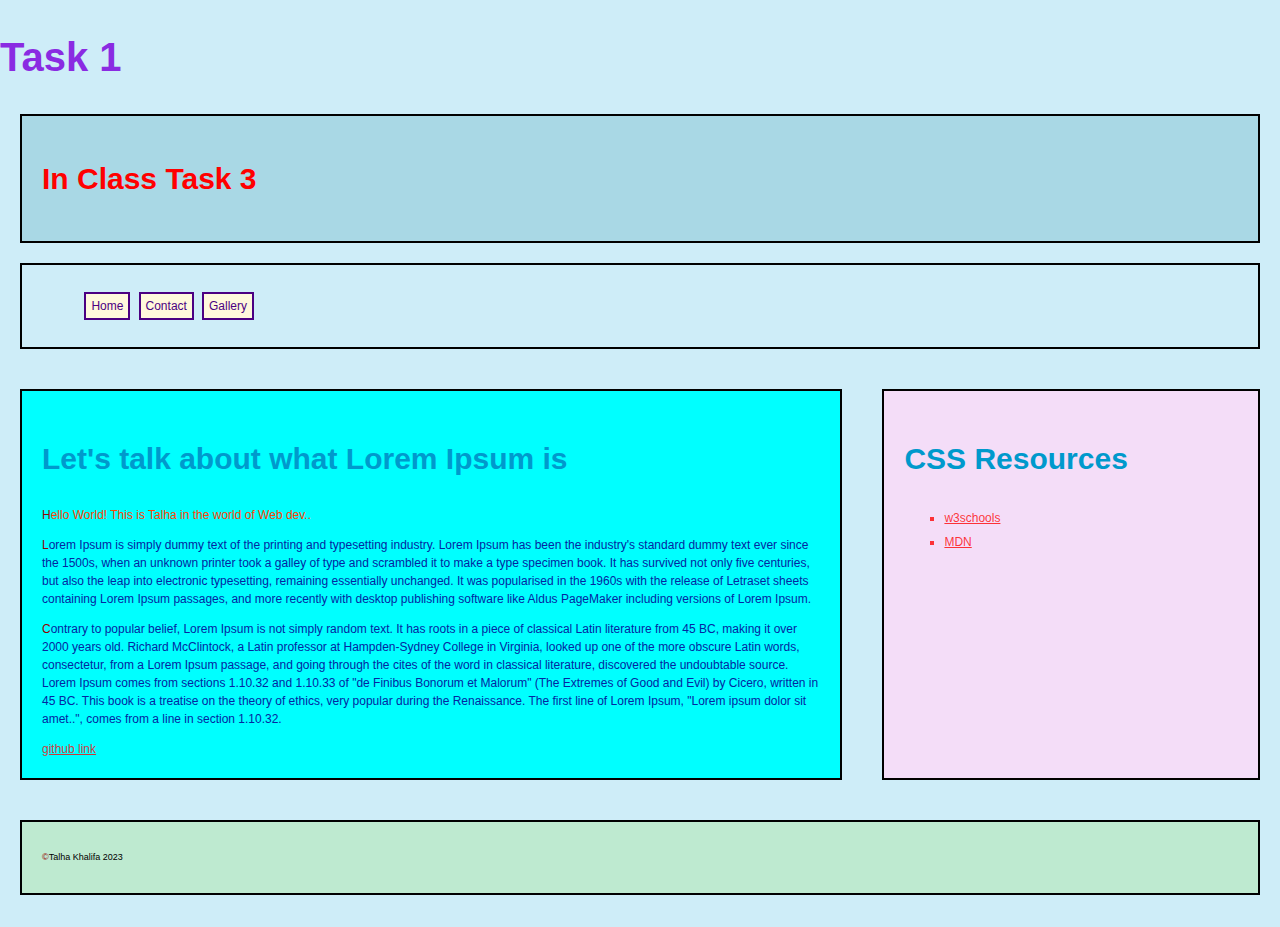
<file: index.html>
<!DOCTYPE html>
<html lang="en">
    <!--Talha Khalifa-->
    <!--Email- khalifatalham@gmail.com-->
<head>
    <meta charset="UTF-8">
    <meta name="viewport" content="width=device-width, initial-scale=1.0">
    <link rel="stylesheet" type="text/css" href="css/normalize.css">
    <link rel="stylesheet" type="text/css" href="css/styles.css">
    <title>Task 1</title>
</head>
<body>
    <h1>Task 1</h1>
    <header class = "structural">
        <h1 style="color: red; font-size: 30px;"> In Class Task 3</h1>
    </header>
    <nav class = "structural">
        <ul>
            <li><a href="index.html">Home</a></li>
            <li><a href="contact.html">Contact</a></li>
            <li><a href="gallery.html">Gallery</a></li>
        </ul>
    </nav>
    <section>
    <main class="structural">
        <h2>Let's talk about what Lorem Ipsum is</h2>
    <p id="para1">Hello World! This is Talha in the world of Web dev..</p>
   
    <p id="para2">Lorem Ipsum is simply dummy text of the printing and typesetting industry. Lorem Ipsum has been the industry's standard dummy text ever since the 1500s, when an unknown printer took a galley of type and scrambled it to make a type specimen book. It has survived not only five centuries, but also the leap into electronic typesetting, remaining essentially unchanged. It was popularised in the 1960s with the release of Letraset sheets containing Lorem Ipsum passages, and more recently with desktop publishing software like Aldus PageMaker including versions of Lorem Ipsum.</p>
    <p id="para2">Contrary to popular belief, Lorem Ipsum is not simply random text. It has roots in a piece of classical Latin literature from 45 BC, making it over 2000 years old. Richard McClintock, a Latin professor at Hampden-Sydney College in Virginia, looked up one of the more obscure Latin words, consectetur, from a Lorem Ipsum passage, and going through the cites of the word in classical literature, discovered the undoubtable source. Lorem Ipsum comes from sections 1.10.32 and 1.10.33 of "de Finibus Bonorum et Malorum" (The Extremes of Good and Evil) by Cicero, written in 45 BC. This book is a treatise on the theory of ethics, very popular during the Renaissance. The first line of Lorem Ipsum, "Lorem ipsum dolor sit amet..", comes from a line in section 1.10.32.</p>
    <a href="https://github.com/Talha-Khalifa/Task1_repo.git">github link</a>
    </main>
    <aside class="structural">
    <h2>CSS Resources</h2>
    <ul>
        <li> <a href="https://www.w3schools.com/"> w3schools</a></li>
        <li> <a href="https://developer.mozilla.org/en-US/"> MDN </a></li>
    </ul>
</aside>
</section>
<footer class="structural">
    <p>&copy;Talha Khalifa 2023</p>
</footer>
</body>
</html>
</file>
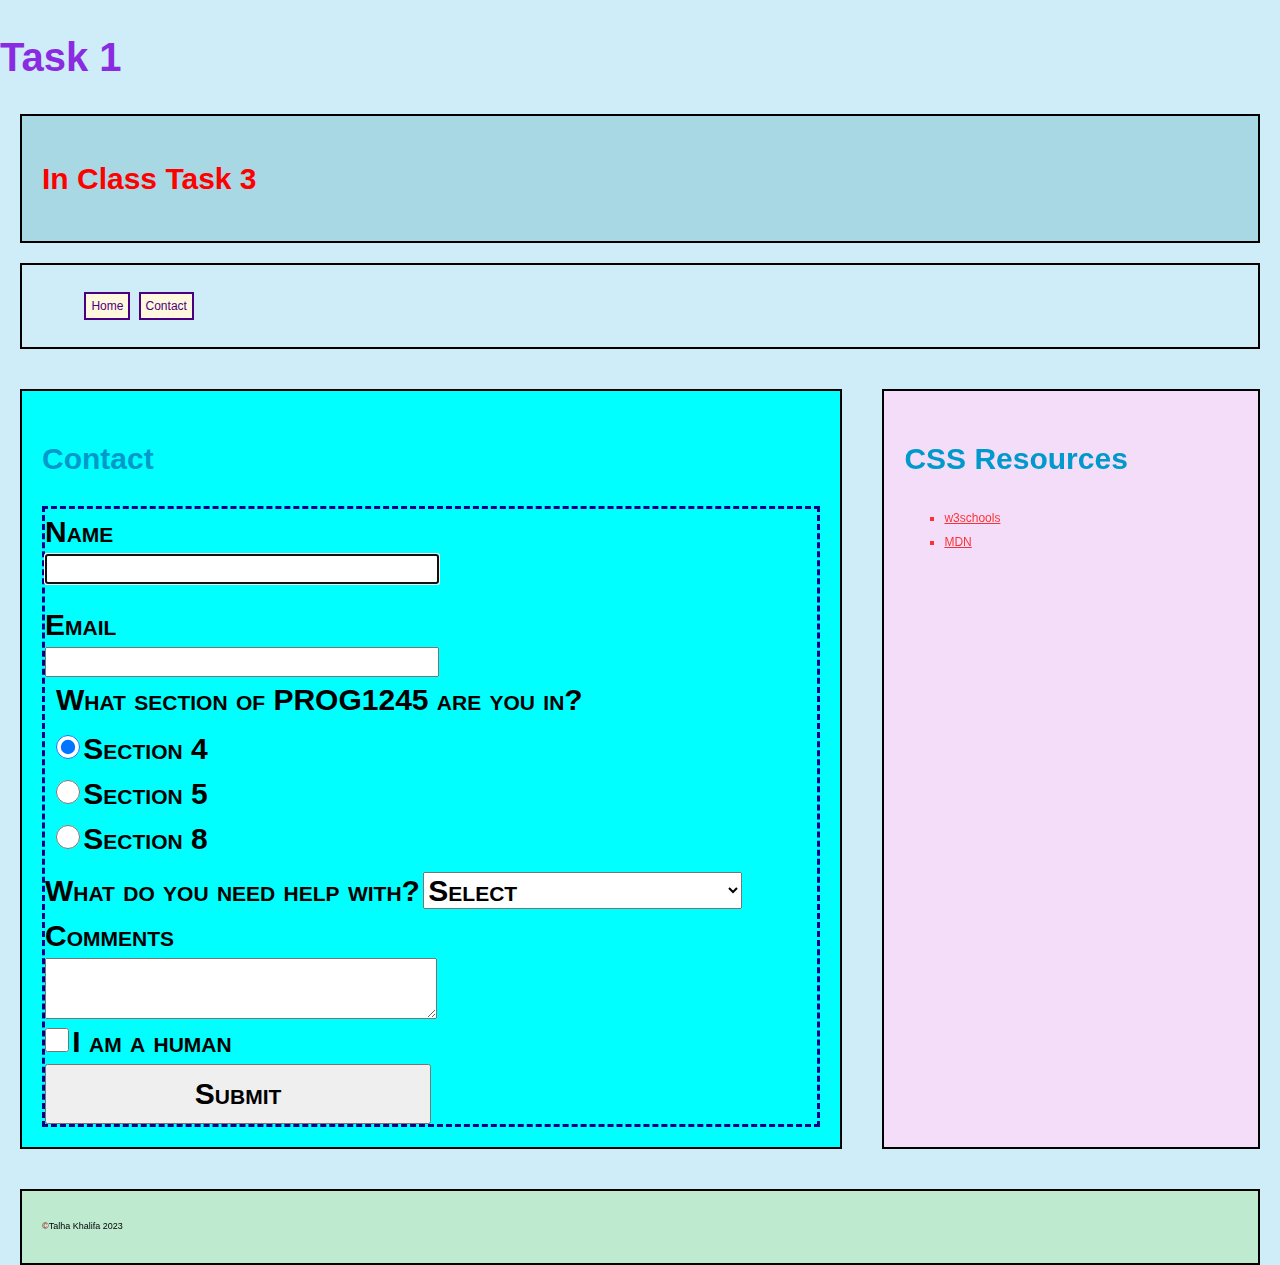
<file: contact.html>
<!DOCTYPE html>
<html lang="en">
    <!--Talha Khalifa-->
    <!--Email- khalifatalham@gmail.com-->
<head>
    <meta charset="UTF-8">
    <meta name="viewport" content="width=device-width, initial-scale=1.0">
    <link rel="stylesheet" type="text/css" href="css/normalize.css">
    <link rel="stylesheet" type="text/css" href="css/styles.css">
    <title>Task 1</title>
</head>
<body>
    <h1>Task 1</h1>
    <header class = "structural">
        <h1 style="color: red; font-size: 30px;"> In Class Task 3</h1>
    </header>
    <nav class = "structural">
        <ul>
            <li><a href="index.html">Home</a></li>
            <li><a href="contact.html">Contact</a></li>
        </ul>
    </nav>
    <section>
    <main class="structural">
    <h2>Contact</h2>
    <form>
        <div>
            <label for="name">Name</label>
            <input type="name" name="name" id="name" required autofocus><br>
        </div>
        <div>
            <label for="email">Email</label>
            <input type="email" name="email" id="email" required>
        </div>
        <fieldset>
            <legend>What section of PROG1245 are you in?</legend>
            <input type="radio" name="sec" id="4" value="4" required checked>
            <label for="4">Section 4</label><br>
            <input type="radio" name="sec" id="5" value="5">
            <label for="5">Section 5</label><br>
            <input type="radio" name="sec" id="5" value="5">
            <label for="8">Section 8</label><br>
        </fieldset>
        <div>
            <label>What do you need help with?</label>
            <select name="help" id="help" required>
                <option value="" selected>Select</option>
                <option value="html">HTML</option>
                <option value="css">CSS</option>
                <option value="both">BOTH (HTML & CSS)</option>
            </select>
        </div>
        <div>
            <label for="comment">Comments</label>
            <textarea name="commment" id="comment" rows="4" required></textarea>
        </div>
        <div>
            <input type="checkbox" name="human" id="human" value="true" required>
            <label for="human">I am a human</label>
        </div>
        <div>
            <input type="submit" name="submit" id="submit" value="Submit">
        </div>
    </form>
    </main>
    <aside class="structural">
    <h2>CSS Resources</h2>
    <ul>
        <li> <a href="https://www.w3schools.com/"> w3schools</a></li>
        <li> <a href="https://developer.mozilla.org/en-US/"> MDN </a></li>
    </ul>
</aside>
</section>
<footer class="structural">
    <p>&copy;Talha Khalifa 2023</p>
</footer>
</body>
</html>
</file>
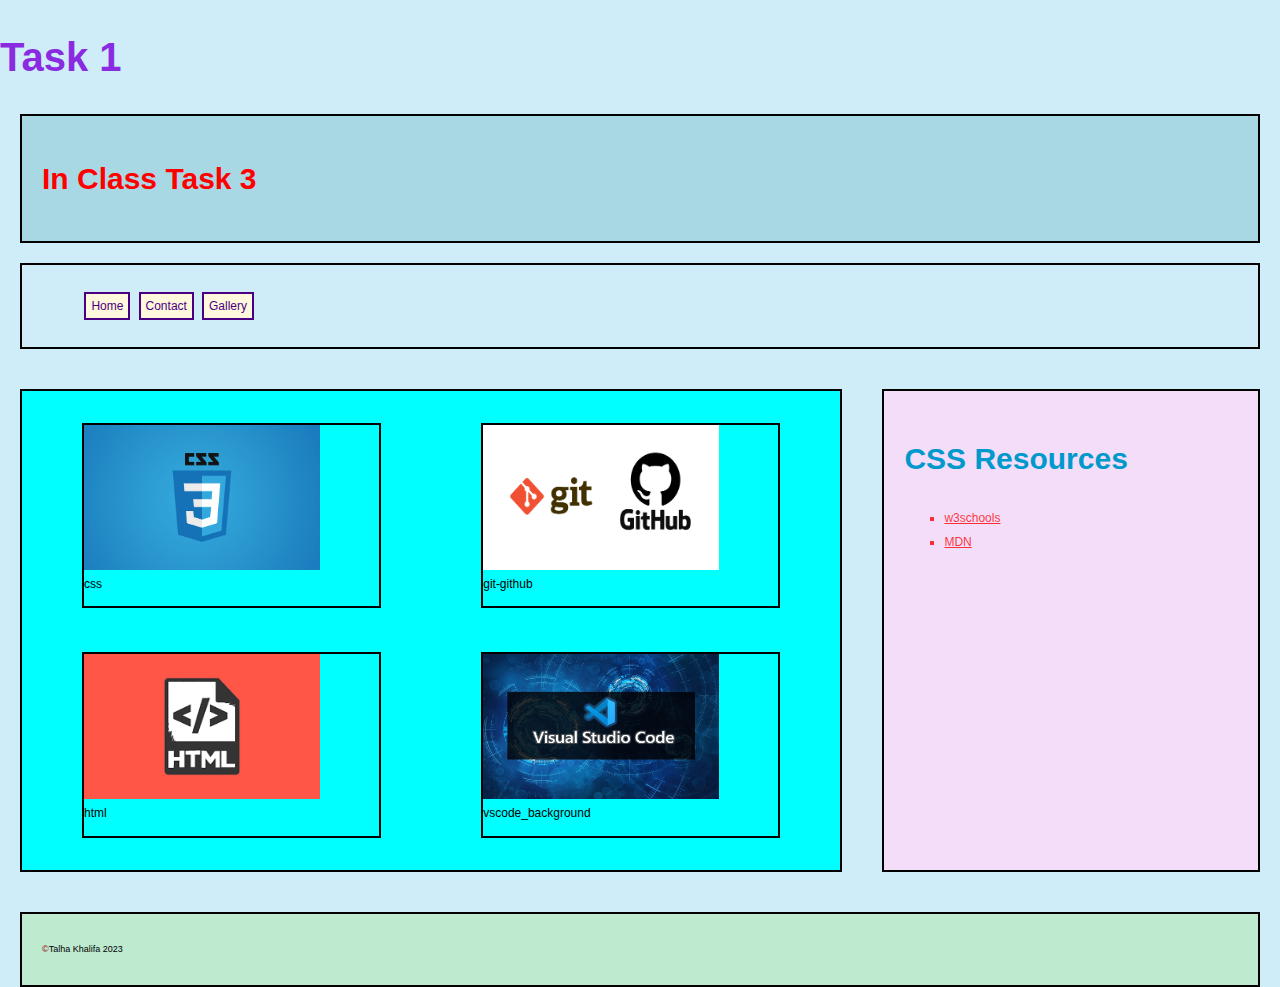
<file: gallery.html>
<!DOCTYPE html>
<html lang="en">
    <!--Talha Khalifa-->
    <!--Email- khalifatalham@gmail.com-->
<head>
    <meta charset="UTF-8">
    <meta name="viewport" content="width=device-width, initial-scale=1.0">
    <link rel="stylesheet" type="text/css" href="css/normalize.css">
    <link rel="stylesheet" type="text/css" href="css/styles.css">
    <title>Task 1</title>
</head>
<body>
    <h1>Task 1</h1>
    <header class = "structural">
        <h1 style="color: red; font-size: 30px;"> In Class Task 3</h1>
    </header>
    <nav class = "structural">
        <ul>
            <li><a href="index.html">Home</a></li>
            <li><a href="contact.html">Contact</a></li>
            <li><a href="gallery.html">Gallery</a></li>
        </ul>
    </nav>
    <section>
    <main class="structural" id="gallery">
        <figure>
            <img src="images/css.jpg" alt="css.jpg">
            <figcaption>css</figcaption>
        </figure>
        <figure>
            <img src="images/git-github.png" alt="git-github">
            <figcaption>git-github</figcaption>
        </figure>
        <figure>
            <img src="images/html.png" alt="html.png">
            <figcaption>html</figcaption>
        </figure>
        <figure>
            <img src="images/vscode_background.jpg" alt="vscode_background.jpg">
            <figcaption>vscode_background</figcaption>
        </figure>
    </main>
    <aside class="structural">
    <h2>CSS Resources</h2>
    <ul>
        <li> <a href="https://www.w3schools.com/"> w3schools</a></li>
        <li> <a href="https://developer.mozilla.org/en-US/"> MDN </a></li>
    </ul>
</aside>
</section>
<footer class="structural">
    <p>&copy;Talha Khalifa 2023</p>
</footer>
</body>
</html>
</file>
<file: css/styles.css>
/* Student Name: Talha Khalifa 
   Student Number: 8869673*/
html{
    font: normal normal normal 20px/1.5 verdana, Arial, Helvetica, sans-serif;
}
body{
    height : 100vh;
    width : 100vw;
    background-color: hsla(196, 92%, 45%, 0.2);
    font : normal normal normal 12px/1.5 Verdana, Arial, Helvetica, sans-serif;
    flex-direction: row;
}
aside{
    flex: 1 1 30%;
    background-color: blueviolet;
}
aside ul{
    list-style: square;
}
aside li,aside a{
    color: rgba(254, 6, 6, 0.8);
    line-height: 2em;
}
a{
    color: rgba(253, 8, 8, 0.8);
}
h1{
    color: blueviolet;
    font-size: 2rem;
}
h2{
    /* color: rgb(115, 170, 5); */ 
    /* here i wrote rgb instead of using 3 digit hex, please review this change */
    color: #09c;
    font-size: 1.5rem;
}
header{
    background-color: hsl(193, 54%, 78%);
}
nav ul li{
    display: inline;
    list-style-type: none;
    padding: 0.2em;
}
nav ul li a{
    color: indigo;
    border: 2px solid indigo;
    background-color: cornsilk;
    text-decoration: none;
    padding: 5px;
}
nav ul li a:hover{
    color: cornsilk;
    background-color: indigo;
    border-color: cornsilk;
}
section{
    display: flex;
    flex-direction: row;
    flex-wrap: nowrap;
    justify-content: space space-between;
    align-items: stretch;
}

main{
    /* float: left;
    /* height:  60vh; */
    /* width:  65vw; */
    flex: 2 1 70%;
    background-color: aqua;
}

aside{
    /* float: right;
    width:  25vw; */
    /* height:  60vh; */
    background-color: hsl(290, 67%, 92%);
    flex: 1 1 30%;
}
footer{
    clear: both;
    background-color: hsl(145, 51%, 83%);
}
.structural{
    padding: 1rem;
    margin: 1rem;
    border : 2px solid black;
}
#para1{
    color: rgb(255, 68, 0);
}
#para2{
    color: rgb(4, 38, 161);
}
form{
    border: 0.25em dashed darkblue;
    padding: 0.5 em;
    margin: auto;
}
input[type=name], input[type=email], input[type=submit], input[type=select], input[type=option]{
    display:block;
    width: 50% ;
    height: 2em;
}
input[type=radio], input[type=checkbox]{
    height: 2em;
    width: 2em;
}
select, option, label, legend, input[type=submit] {
    font-size: 1.5rem;
    font-weight: bold;
    font-variant: small-caps;
}
textarea{
    display: block;
    width: 50%;
}
fieldset{
    border: none;
}
#para3{
    color: rgb(79, 94, 18);
}
p::first-letter{
    color: rgb(148, 0, 0);
}
aside a:hover{
    color: #09c;
}
footer p{
    font-size:  .75em;
}
#gallery{
    display: grid;
    grid-template-columns: 1fr 1fr;
    grid-template-rows: 1fr 1fr;
    row-gap: 1rem;
    column-gap: 1rem;
}
img{
    width: 80%;
    height: 80%;
}
figure{
    border: 0.1rem solid black;
}
@media (max-width: 600px){
    html{
        font-size: 10;
    }
    section{
        display: block;
    }
    #gallery{
        grid-template-columns: 1fr;
        grid-template-rows: 1fr;
    }
}
</file>
